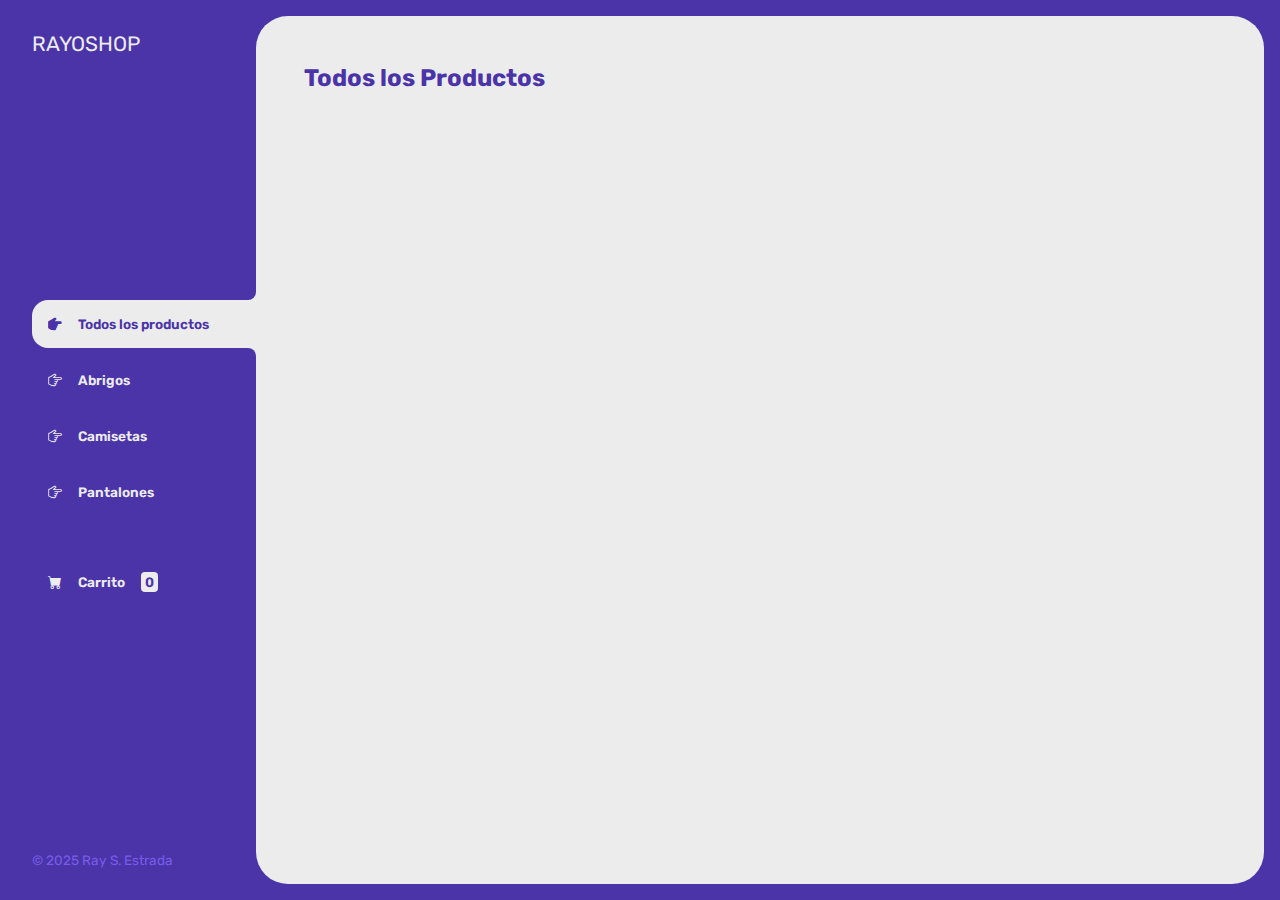
<file: index.html>
<!DOCTYPE html>
<html lang="en">
<head>
    <meta charset="UTF-8">
    <meta http-equiv="X-UA-Compatible" content="IE=edge">
    <meta name="viewport" content="width=device-width, initial-scale=1.0">
    <link rel="stylesheet" href="https://cdn.jsdelivr.net/npm/bootstrap-icons@1.13.1/font/bootstrap-icons.min.css">
    <link rel="stylesheet" href="/css/main.css">
    <title>Document</title>
</head>
<body>
    <!-- Contenedor principal -->
    <div class="wrapper">
        <aside>
            <header>
                <h1 class="logo">RAYOSHOP</h1>
            </header>
            <nav>
                <ul class="menu">
                    <li>
                        <button id="todos" class="boton_menu boton_categoria active" ><i class="bi bi-hand-index-thumb-fill"></i>Todos los productos</button>
                    </li>
                    <li>
                        <button id="abrigos" class="boton_menu boton_categoria"><i class="bi bi-hand-index-thumb"></i>Abrigos</button>
                    </li>
                    <li>
                        <button id="camisetas" class="boton_menu boton_categoria"><i class="bi bi-hand-index-thumb"></i>Camisetas</button>
                    </li>
                    <li>
                        <button id="pantalones" class="boton_menu boton_categoria"><i class="bi bi-hand-index-thumb"></i>Pantalones</button>
                    </li>
                    <li>
                        <a class="boton_menu boton_carrito" href="carrito.html"><i class="bi bi-cart-fill"></i>Carrito<span id="numerito" class="numerito">0</span></a>
                    </li>
                </ul>
            </nav>
            <footer>
                <p class="texto_footer">© 2025 Ray S. Estrada</p>
            </footer>
        </aside>

        <main>
            <h2 id="titulo_principal" class="titulo_principal">Todos los Productos</h2>
            <!-- Producto -->
            <div id="contenedor_productos" class="contenedor_productos"></div>
            <!-- Esta parte se rellena con JS -->
        </main>
    </div><!-- FIN Contenedor principal -->

    <script src="/js/main.js"></script>
</body>
</html>
</file>
<file: css/main.css>
@import url('https://fonts.googleapis.com/css2?family=Rubik:wght@300;400;500;600;700;800;900&display=swap');

:root {
    --clr-main: #4b33a8;
    --clr-main-light: #785ce9;
    --clr-main-dark: #221655;
    --clr-white: #ececec;
    --clr-gray: #e2e2e2;
    --clr-red: #961818;
}

* {
    margin: 0;
    padding: 0;
    box-sizing: border-box;
    font-family: 'Rubik', sans-serif;
}

h1, h2, h3, h4, h5, h6, p, a, input, textarea {
    margin: 0;
}

ul {
    list-style-type: none;
}

a {
    text-decoration: none;
}

.wrapper {
    display: grid;
    grid-template-columns: 1fr 4fr;
    background-color: var(--clr-main);
}

aside {
    padding: 2rem;
    padding-right: 0;
    color: var(--clr-white);
    position: sticky;
    top: 0;
    height: 100vh;
    display: flex;
    flex-direction: column;
    justify-content: space-between;
}

.logo {
    font-weight: 400;
    font-size: 1.3rem;
}

/** botones aside **/
.menu {
    display: flex;
    flex-direction: column;
    gap: .5rem;
}

.boton_menu {
    background-color: transparent;
    border: 0;
    color: var(--clr-white);
    cursor: pointer;
    display: flex;
    align-items: center;
    gap: 1rem;
    font-weight: 600;
    padding: 1rem;
    font-size: .85rem;
    width: 100%;
}

.boton_menu.active {
    background-color: var(--clr-white);
    color: var(--clr-main);
    border-top-left-radius: 1rem;
    border-bottom-left-radius: 1rem;
    position: relative;
}

.boton_menu.active::before {
    content: '';
    position: absolute;
    width: 1rem;
    height: 2rem;
    bottom: 100%;
    right: 0;
    background-color: transparent;
    border-bottom-right-radius: .5rem;
    box-shadow: 0 1rem 0 var(--clr-white);
}

.boton_menu.active::after {
    content: '';
    position: absolute;
    width: 1rem;
    height: 2rem;
    top: 100%;
    right: 0;
    background-color: transparent;
    border-top-right-radius: .5rem;
    box-shadow: 0 -1rem 0 var(--clr-white);
}

.boton_menu > i.bi-hand-index-thumb-fill,
.boton_menu > i.bi-hand-index-thumb {
    transform: rotateZ(90deg);
}

.boton_carrito {
    margin-top: 2rem;
}

.numerito {
    background-color: var(--clr-white);
    color: var(--clr-main);
    padding: .15rem .25rem;
    border-radius: .25rem;
}

.boton_carrito.active .numerito {
    background-color: var(--clr-main);
    color: var(--clr-white);
}
/** fin botones aside **/

.texto_footer {
    color: var(--clr-main-light);
    font-size: 0.85rem;
}

main {
    background-color: var(--clr-white);
    margin: 1rem;
    margin-left: 0;
    border-radius: 2rem;
    padding: 3rem;
}

.titulo_principal {
    color: var(--clr-main);
    margin-bottom: 2rem;
}

.contenedor_productos {
    display: grid;
    grid-template-columns: repeat(4, 1fr);
    gap: 1rem;
}

.producto_imagen {
    max-width: 100%;
    border-radius: 1rem;
}

.producto_detalles {
    background-color: var(--clr-main);
    color: var(--clr-white);
    padding: .5rem;
    border-radius: 1rem;
    margin-top: -2rem;
    position: relative;
    display: flex;
    flex-direction: column;
    gap: .25rem;
}

.producto_titulo {
    font-size: 1rem;
}

.producto_agregar {
    border: 0;
    background-color: var(--clr-white);
    color: var(--clr-main);
    padding: .25rem;
    text-transform: uppercase;
    border-radius: 1rem;
    cursor: pointer;
    border: 2px solid var(--clr-white);
    transition: background-color .2s, color .2s;
}

.producto_agregar:hover {
    background-color: var(--clr-main);
    color: var(--clr-white);
}

/** Carrito **/
.contenedor_carrito {
    display: flex;
    flex-direction: column;
    gap: 1.5rem;
}

.carrito_vacio,
.carrito_comprado {
    color: var(--clr-main);
}

.carrito_comprado {
    margin-top: 1rem;
    margin-left: .5rem;
}

.carrito_productos {
    display: flex;
    flex-direction: column;
    gap: 1rem;
}

.carrito_producto {
    display: flex;
    justify-content: space-between;
    align-items: center;
    background-color: var(--clr-gray);
    color: var(--clr-main);
    padding: .5rem;
    border-radius: 1rem;
    padding-right: 1.5rem;
}

.carrito_producto_imagen {
    width: 4rem;
    border-radius: 1rem;
}

.carrito_producto small {
    font-size: .65rem;
}

.carrito_producto_eliminar {
    border: 0;
    background-color: transparent;
    color: var(--clr-red);
    cursor: pointer;
}

.carrito_acciones {
    display: flex;
    justify-content: space-between;
    margin-top: 1rem;
}

.carrito_acciones_vaciar {
    border: 0;
    background-color: var(--clr-gray);
    padding: 1rem;
    border-radius: 1rem;
    color: var(--clr-main);
    text-transform: uppercase;
    cursor: pointer;
}

.carrito_acciones_derecha {
    display: flex;
}

.carrito_acciones_total {
    display: flex;
    background-color: var(--clr-gray);
    padding: 1rem;
    color: var(--clr-main);
    text-transform: uppercase;
    border-top-left-radius: 1rem;
    border-bottom-left-radius: 1rem;
    gap: 1rem;
}

.carrito_acciones_comprar {
    border: 0;
    background-color: var(--clr-main);
    padding: 1rem;
    color: var(--clr-white);
    text-transform: uppercase;
    cursor: pointer;
    border-top-right-radius: 1rem;
    border-bottom-right-radius: 1rem;
}

.header_mobile {
    display: none;
}

.disabled {
    display: none;
}
/** Fin Carrito **/

.close_menu {
    display: none;
}

/** Media Queries **/
/** Tablet **/
@media screen and (max-width: 850px){
    .contenedor_productos {
        grid-template-columns: 1fr 1fr 1fr;
    }
}

/** Mobile **/
@media screen and (max-width: 675px) {
    .wrapper {
        min-height: 100vh;
        display: flex;
        flex-direction: column;
    }

    aside {
        position: fixed;
        z-index: 9;
        background-color: var(--clr-main);
        left: 0;
        box-shadow: 0 0 0 100vmax rgba(0, 0, 0, .75);
        transform: translateX(-100%);
        opacity: 0;
        visibility: hidden;
        transition: .2s;
    }

    .aside_visible {
        transform: translateX(0);
        opacity: 1;
        visibility: visible;
    }

    .boton_menu.active::before,
    .boton_menu.active::after {
        display: none;
    }

    main {
        margin: 1rem;
        margin-top: 0;
        padding: 3rem;
    }

    .contenedor_productos {
        grid-template-columns: 1fr 1fr;
    }

    .header_mobile {
        display: flex;
        padding: 1rem;
        justify-content: space-between;
        align-items: center;
    }

    .header_mobile .logo {
        color: var(--clr-gray);
    }

    .open_menu,
    .close_menu {
        background-color: transparent;
        color: var(--clr-gray);
        border: 0;
        font-size: 2rem;
        cursor: pointer;
    }

    .close_menu {
        display: block;
        position: absolute;
        top: 1rem;
        right: 1rem;
    }

    /** Carrito **/
    .carrito_producto {
        gap: .5rem;
        flex-wrap: wrap;
        justify-content: flex-start;
        padding: .5rem;
    }

    .carrito_producto_subtotal {
        display: none;
    }

    .carrito_acciones {
        flex-wrap: wrap;
        row-gap: 1rem;
    }
    /** Fin Carrito **/
}

@media screen and (max-width: 400px){
    .contenedor_productos {
        grid-template-columns: 1fr;
    }
}
/** Fin MQ **/
</file>
